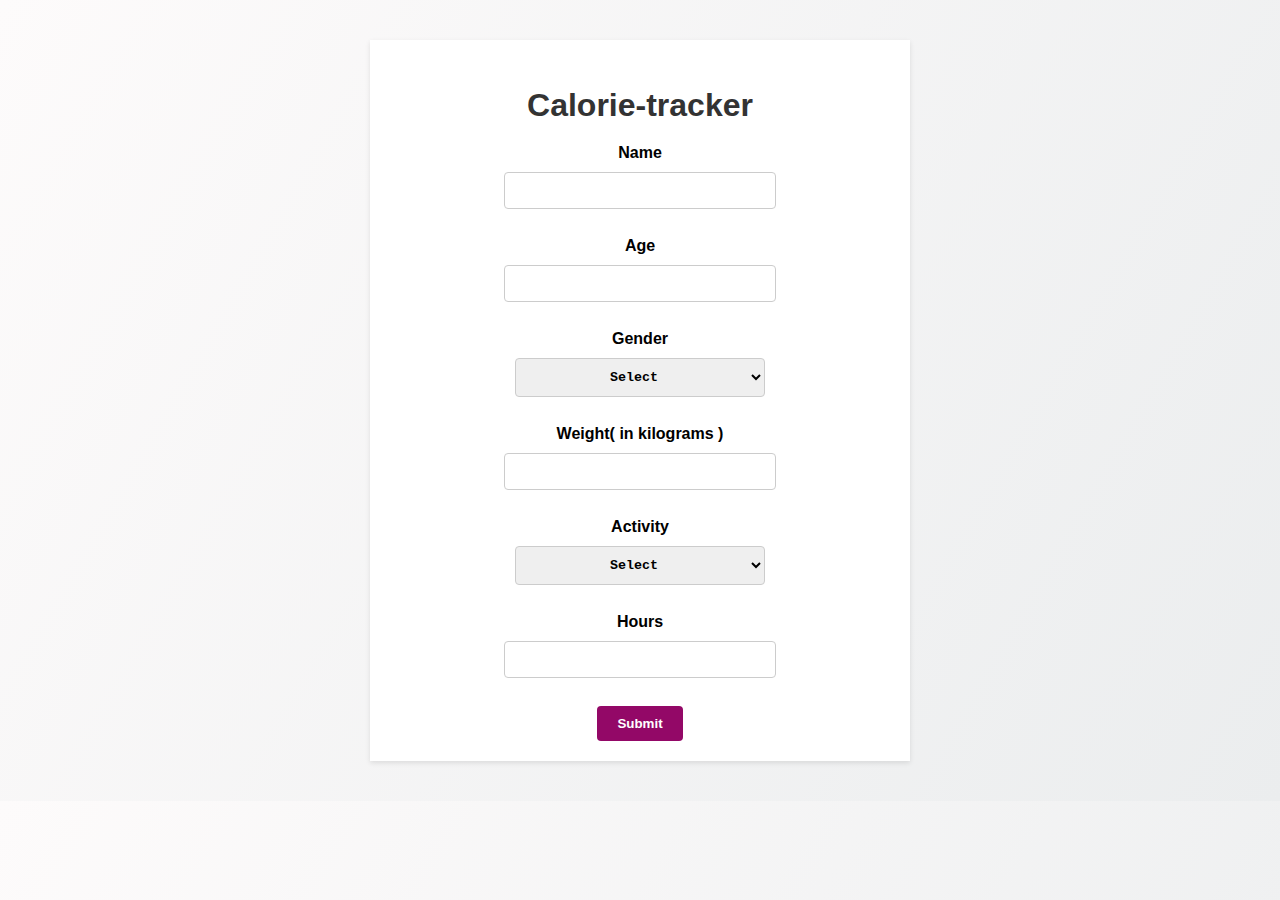
<file: index.html>
<!DOCTYPE html>
<html lang="en">
<head>
  <meta charset="UTF-8">
  <meta name="viewport" content="width=device-width, initial-scale=1.0">
  <title>Calorie Tracker </title>
  <link rel="stylesheet" href="style/style.css">
</head>
<body>
    <div class="app">
      <h2>Calorie-tracker</h2>
      
       <form class="form"> 
          <label for="name">Name</label>
          <input type="text" name="name" class="name-js" required />
          <br />
          <label for="age" name="age">Age</label>
          <input type="number" name="age" min="5" max="100" required/>
          <br />
          <label htmlFor="gender">Gender</label>
          <select name="gender">
            <option value="Select">Select</option>
            <option value="Female">Female</option>
            <option value="Male">Male</option>
          </select>
          <br />
          <label htmlFor="weight">Weight( in kilograms )</label>
          <input type="text" name="weight" required/>
          <br />
          <label htmlFor="activity">Activity</label>
          <select name="activity" >
            <option value="Select">Select</option>
            <option value="Slow_pace">Slow Pace</option>
            <option value="Average_pace">Average Pace</option>
            <option value="Brisk_pace"> Brisk Pace</option>
            <option value="Race_walking">Fast Pace</option>
            <option value="Running6">Running(6 mph)</option>
            <option value="Running8">Running(8 mph)</option>
            <option value="Running10">Running(10 mph)</option>
          </select>
          <br />
          <label htmlFor="Hours">Hours</label>
          <input type="text" name="time" required />
          <br />
          <input type="submit" name="Submit" class="submit"/>
        </form>
    </div>


    <script src="scripts/index.js"></script>
    
</body>
</html>
</file>
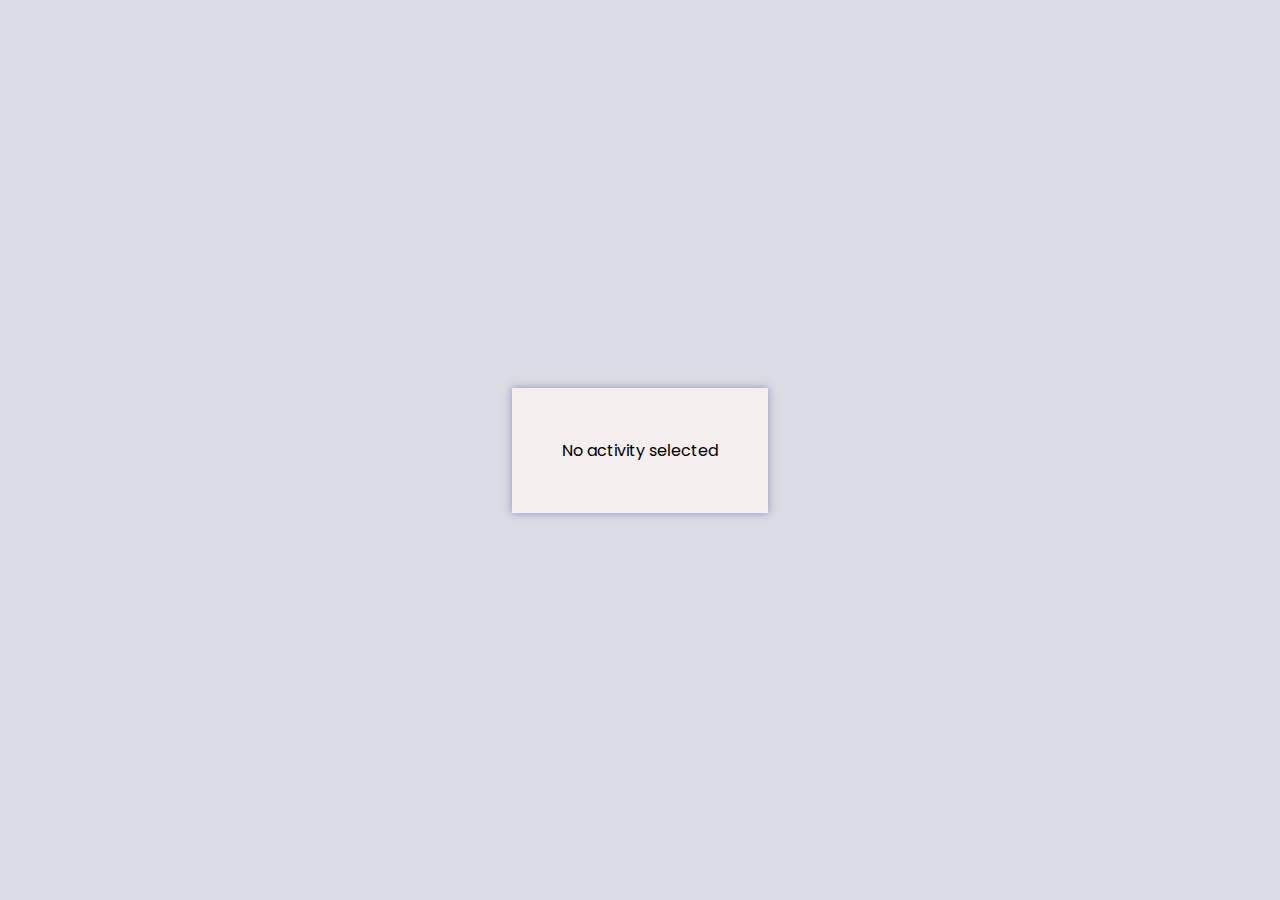
<file: result.html>
<!DOCTYPE html>
<html lang="en">
<head>
  <meta charset="UTF-8">
  <meta name="viewport" content="width=device-width, initial-scale=1.0">
  <title>Calories Burnt</title>
  <link rel="preconnect" href="https://fonts.googleapis.com">
  <link rel="preconnect" href="https://fonts.gstatic.com" crossorigin>
  <link href="https://fonts.googleapis.com/css2?family=Poppins&display=swap" rel="stylesheet">
  <link rel="stylesheet" href="style/result.css">
</head>
<body>
    <div class="container">
      <div class="Result-js">
        <h2>Calories Burnt</h2>
        <p>Hi <span class="name"></span>!! You have burnt <span class="calories"></span> calories.</p>
        <button class="btn" onclick="window.location.href='index.html'">Go Back</button>
      </div>
    </div>
  
    <script src="scripts/calorie-burnt.js"></script>
</body>
</html>
</file>
<file: style/style.css>
body {
  margin: 0;
  font-family: -apple-system, BlinkMacSystemFont, 'Segoe UI', 'Roboto', 'Oxygen',
    'Ubuntu', 'Cantarell', 'Fira Sans', 'Droid Sans', 'Helvetica Neue',
    sans-serif;
  -webkit-font-smoothing: antialiased;
  -moz-osx-font-smoothing: grayscale;
}

code {
  font-family: source-code-pro, Menlo, Monaco, Consolas, 'Courier New',
    monospace;
}
body {
  background-image: linear-gradient(120deg, #fdfbfb 0%, #ebedee 100%);
}

h2 {
  color: #333;
  font-size: 32px;
  margin-bottom: 20px;
  text-align: center;
}

.app {
  max-width: 500px;
  margin: 40px auto;
  padding: 20px;
  background-color: #ffffff;
  box-shadow: 0 2px 5px rgba(0, 0, 0, 0.1);
}

form {
  display: flex;
  flex-direction: column;
  align-items: center;
  margin-top: 10px;
}

label {
  margin-bottom: 10px;
  font-weight: bold;
}

input[type="text"],
input[type="number"],
select {
  padding: 10px;
  margin-bottom: 10px;
  width: 250px;
  border: 1px solid #ccc;
  border-radius: 4px;
  font-family: 'Courier New', Courier, monospace;
  font-weight: bold;
  text-align: center;
}

input[type="submit"] {
  padding: 10px 20px;
  background-color: #930867;
  color: #fff;
  font-weight: bold;
  border: none;
  border-radius: 4px;
  cursor: pointer;
  transition: background-color 0.3s ease;
}

input[type="submit"]:hover {
  background-color: #c750a1;
}
</file>
<file: style/result.css>
body{
  margin:0;
}
.container{
  display:flex;
  flex-direction:column;
  justify-content:center;
  align-items:center;
  background-color: rgb(218, 220, 227);
  height: 100vh;
}

.Result-js{
  display:flex;
  flex-direction:column;
  justify-content: center;
  padding:50px;
  font-family: 'Poppins', sans-serif;
  box-shadow: 0 0 8px rgba(65, 65, 168, 0.5);
  background-color: rgb(244, 238, 238);
}

.btn{  
  padding:10px 20px;
  border-radius: 30px;
  font-family: 'Poppins', sans-serif;
  background-image: linear-gradient(15deg, #13547a 0%, #80d0c7 100%);
  border: none;
  font-weight: bolder;
  color: white;
  font-size: 15px;
}
</file>
